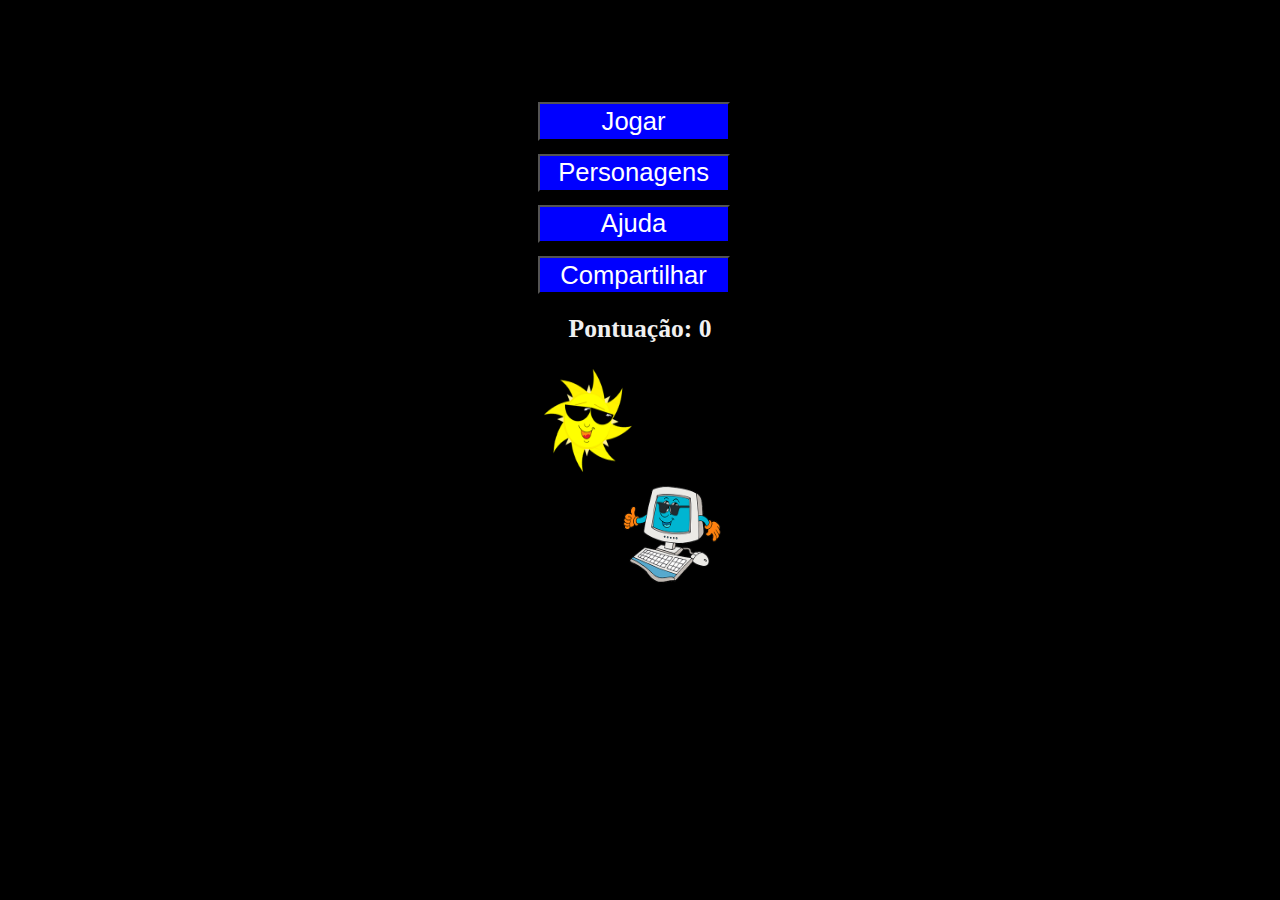
<file: index.html>
<html>
	<head>
		<title>My first three.js app</title>
		<link rel="stylesheet" type="text/css" href="css/style.css">
		<script src="js/three.js"></script>
		<script src="js/cenario.js"></script>
		<script src="js/sprite.js"></script>
		<meta charset="utf-8">

	</head>
	<body id="body" onload="home()">
		
	</body>
</html>
</file>
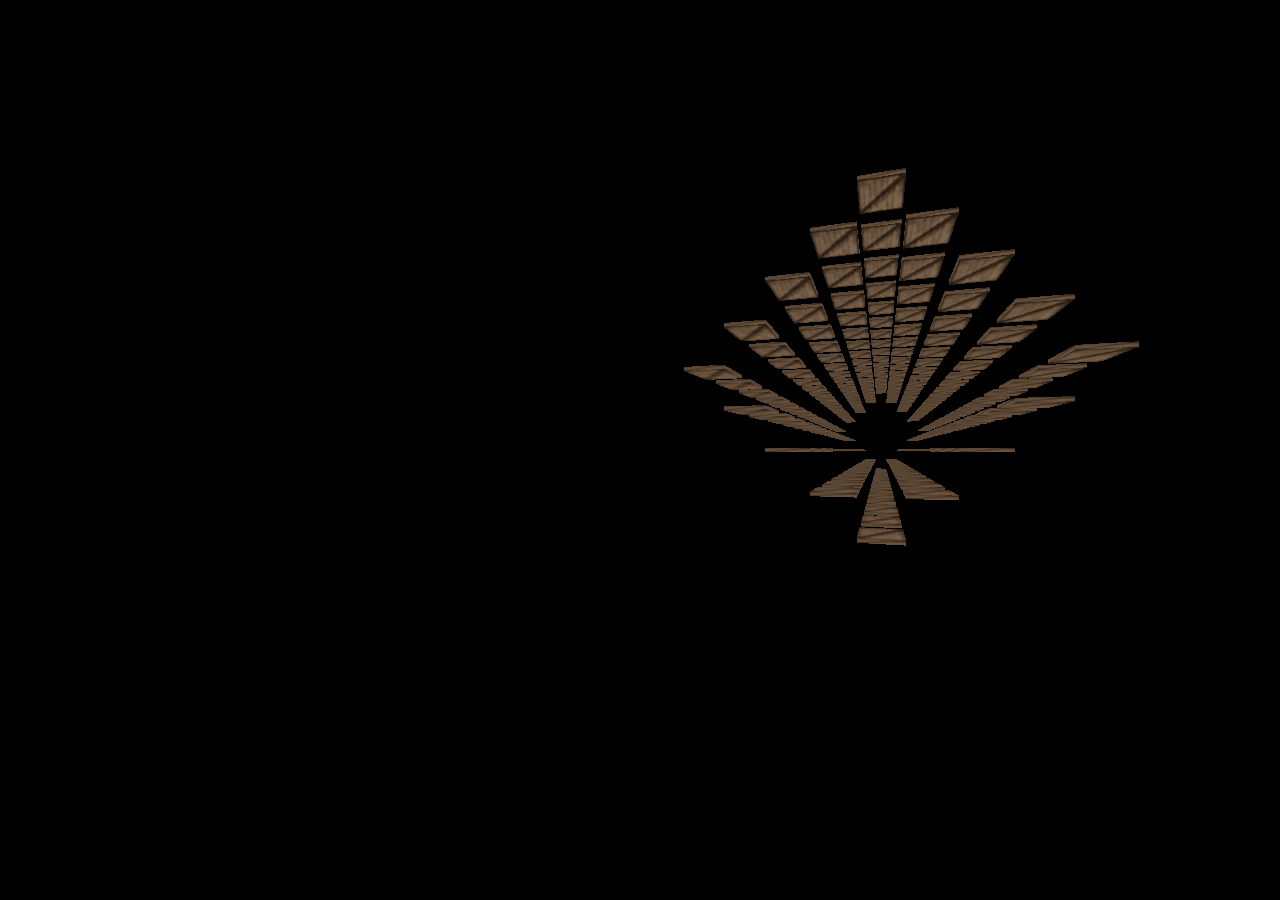
<file: textura.html>
<html>
	<head>
		<title>My first three.js app</title>
		<style>
			body { margin: 0; }
			canvas { width: 100%; height: 100% }
		</style>
	</head>
	<body>
		<script src="js/three.js"></script>
		<script>
			var linha1 = [];
			var linha2 = [];
			var linha3 = [];
			var linha4 = [];
			var linha5 = [];
			var linha6 = [];
			var linha7 = [];
			var linha8 = [];
			var linha9 = [];
			var linha10 = [];
			var linha11 = [];
			var linha12 = [];
			var linha13 = [];
			var linha14 = [];
			var linha15 = [];
			var linha16 = [];
			var linha17 = [];
			var linha18 = [];
			var linha19 = [];
			
			var i = 0;
			
			var posicaoX = 0;
			var posicaoY = 0;
			var posicaoZ = 0;
			
			var scene = new THREE.Scene();
			var camera = new THREE.PerspectiveCamera( 75, window.innerWidth/window.innerHeight, 0.1, 1000 );

			var renderer = new THREE.WebGLRenderer();
			renderer.setSize( window.innerWidth, window.innerHeight );
			document.body.appendChild( renderer.domElement );
			texture = THREE.ImageUtils.loadTexture('js/crate.gif', {}, function() {
    renderer.render(scene);
});
			var geometry = new THREE.BoxGeometry( 1, 0.1, 2 ); //(x,y,z) de formato
			var material = new THREE.MeshBasicMaterial( { map: texture } );
			
			posicaoY = 9;
			posicaoX = -1;
			for(i = 0; i < 16;i++){
				linha1[i] = new THREE.Mesh( geometry, material );
				if(i <=8) posicaoY--; //aqui comeca a logica insana pro 16 lados, ta explicada no papel e segue a logica do
				else posicaoY++; //e segue a logica do implementado sem loop
				if(i <= 4) posicaoX++;
				if(i > 4 && i <=12) posicaoX--;
				if(i > 12) posicaoX++;
				linha1[i].position.y = posicaoY;
				linha1[i].position.x = posicaoX;
				linha1[i].position.z = posicaoZ;
				scene.add( linha1[i]);
			}
			
			posicaoZ=-3;
			posicaoY = 9;
			posicaoX = -1;
			for(i = 0; i < 16;i++){
				linha2[i] = new THREE.Mesh( geometry, material );
				if(i <=8) posicaoY--; //aqui comeca a logica insana pro 16 lados, ta explicada no papel e segue a logica do
				else posicaoY++; //e segue a logica do implementado sem loop
				if(i <= 4) posicaoX++;
				if(i > 4 && i <=12) posicaoX--;
				if(i > 12) posicaoX++;
				linha2[i].position.y = posicaoY;
				linha2[i].position.x = posicaoX;
				linha2[i].position.z = posicaoZ;
				scene.add( linha2[i]);
			}
			
			posicaoZ=-6;
			posicaoY = 9;
			posicaoX = -1;
			for(i = 0; i < 16;i++){
				linha3[i] = new THREE.Mesh( geometry, material );
				if(i <=8) posicaoY--; //aqui comeca a logica insana pro 16 lados, ta explicada no papel e segue a logica do
				else posicaoY++; //e segue a logica do implementado sem loop
				if(i <= 4) posicaoX++;
				if(i > 4 && i <=12) posicaoX--;
				if(i > 12) posicaoX++;
				linha3[i].position.y = posicaoY;
				linha3[i].position.x = posicaoX;
				linha3[i].position.z = posicaoZ;
				scene.add( linha3[i]);
			}
			
			posicaoZ=-9;
			posicaoY = 9;
			posicaoX = -1;
			for(i = 0; i < 16;i++){
				linha4[i] = new THREE.Mesh( geometry, material );
				if(i <=8) posicaoY--; //aqui comeca a logica insana pro 16 lados, ta explicada no papel e segue a logica do
				else posicaoY++; //e segue a logica do implementado sem loop
				if(i <= 4) posicaoX++;
				if(i > 4 && i <=12) posicaoX--;
				if(i > 12) posicaoX++;
				linha4[i].position.y = posicaoY;
				linha4[i].position.x = posicaoX;
				linha4[i].position.z = posicaoZ;
				scene.add( linha4[i]);
			}
			
			posicaoZ=-12;
			posicaoY = 9;
			posicaoX = -1;
			for(i = 0; i < 16;i++){
				linha5[i] = new THREE.Mesh( geometry, material );
				if(i <=8) posicaoY--; //aqui comeca a logica insana pro 16 lados, ta explicada no papel e segue a logica do
				else posicaoY++; //e segue a logica do implementado sem loop
				if(i <= 4) posicaoX++;
				if(i > 4 && i <=12) posicaoX--;
				if(i > 12) posicaoX++;
				linha5[i].position.y = posicaoY;
				linha5[i].position.x = posicaoX;
				linha5[i].position.z = posicaoZ;
				scene.add( linha5[i]);
			}
			
			posicaoZ=-15;
			posicaoY = 9;
			posicaoX = -1;
			for(i = 0; i < 16;i++){
				linha6[i] = new THREE.Mesh( geometry, material );
				if(i <=8) posicaoY--; //aqui comeca a logica insana pro 16 lados, ta explicada no papel e segue a logica do
				else posicaoY++; //e segue a logica do implementado sem loop
				if(i <= 4) posicaoX++;
				if(i > 4 && i <=12) posicaoX--;
				if(i > 12) posicaoX++;
				linha6[i].position.y = posicaoY;
				linha6[i].position.x = posicaoX;
				linha6[i].position.z = posicaoZ;
				scene.add( linha6[i]);
			}
			
			posicaoZ=-18;
			posicaoY = 9;
			posicaoX = -1;
			for(i = 0; i < 16;i++){
				linha7[i] = new THREE.Mesh( geometry, material );
				if(i <=8) posicaoY--; //aqui comeca a logica insana pro 16 lados, ta explicada no papel e segue a logica do
				else posicaoY++; //e segue a logica do implementado sem loop
				if(i <= 4) posicaoX++;
				if(i > 4 && i <=12) posicaoX--;
				if(i > 12) posicaoX++;
				linha7[i].position.y = posicaoY;
				linha7[i].position.x = posicaoX;
				linha7[i].position.z = posicaoZ;
				scene.add( linha7[i]);
			}
			
			posicaoZ=-21;
			posicaoY = 9;
			posicaoX = -1;
			for(i = 0; i < 16;i++){
				linha8[i] = new THREE.Mesh( geometry, material );
				if(i <=8) posicaoY--; //aqui comeca a logica insana pro 16 lados, ta explicada no papel e segue a logica do
				else posicaoY++; //e segue a logica do implementado sem loop
				if(i <= 4) posicaoX++;
				if(i > 4 && i <=12) posicaoX--;
				if(i > 12) posicaoX++;
				linha8[i].position.y = posicaoY;
				linha8[i].position.x = posicaoX;
				linha8[i].position.z = posicaoZ;
				scene.add( linha8[i]);
			}
			
			posicaoZ=-24;
			posicaoY = 9;
			posicaoX = -1;
			for(i = 0; i < 16;i++){
				linha9[i] = new THREE.Mesh( geometry, material );
				if(i <=8) posicaoY--; //aqui comeca a logica insana pro 16 lados, ta explicada no papel e segue a logica do
				else posicaoY++; //e segue a logica do implementado sem loop
				if(i <= 4) posicaoX++;
				if(i > 4 && i <=12) posicaoX--;
				if(i > 12) posicaoX++;
				linha9[i].position.y = posicaoY;
				linha9[i].position.x = posicaoX;
				linha9[i].position.z = posicaoZ;
				scene.add( linha9[i]);
			}
			
			posicaoZ=-27;
			posicaoY = 9;
			posicaoX = -1;
			for(i = 0; i < 16;i++){
				linha10[i] = new THREE.Mesh( geometry, material );
				if(i <=8) posicaoY--; //aqui comeca a logica insana pro 16 lados, ta explicada no papel e segue a logica do
				else posicaoY++; //e segue a logica do implementado sem loop
				if(i <= 4) posicaoX++;
				if(i > 4 && i <=12) posicaoX--;
				if(i > 12) posicaoX++;
				linha10[i].position.y = posicaoY;
				linha10[i].position.x = posicaoX;
				linha10[i].position.z = posicaoZ;
				scene.add( linha10[i]);
			}
			
			posicaoZ=-30;
			posicaoY = 9;
			posicaoX = -1;
			for(i = 0; i < 16;i++){
				linha11[i] = new THREE.Mesh( geometry, material );
				if(i <=8) posicaoY--; //aqui comeca a logica insana pro 16 lados, ta explicada no papel e segue a logica do
				else posicaoY++; //e segue a logica do implementado sem loop
				if(i <= 4) posicaoX++;
				if(i > 4 && i <=12) posicaoX--;
				if(i > 12) posicaoX++;
				linha11[i].position.y = posicaoY;
				linha11[i].position.x = posicaoX;
				linha11[i].position.z = posicaoZ;
				scene.add( linha11[i]);
			}
			
			posicaoZ=-33;
			posicaoY = 9;
			posicaoX = -1;
			for(i = 0; i < 16;i++){
				linha12[i] = new THREE.Mesh( geometry, material );
				if(i <=8) posicaoY--; //aqui comeca a logica insana pro 16 lados, ta explicada no papel e segue a logica do
				else posicaoY++; //e segue a logica do implementado sem loop
				if(i <= 4) posicaoX++;
				if(i > 4 && i <=12) posicaoX--;
				if(i > 12) posicaoX++;
				linha12[i].position.y = posicaoY;
				linha12[i].position.x = posicaoX;
				linha12[i].position.z = posicaoZ;
				scene.add( linha12[i]);
			}
			
			posicaoZ=-36;
			posicaoY = 9;
			posicaoX = -1;
			for(i = 0; i < 16;i++){
				linha13[i] = new THREE.Mesh( geometry, material );
				if(i <=8) posicaoY--; //aqui comeca a logica insana pro 16 lados, ta explicada no papel e segue a logica do
				else posicaoY++; //e segue a logica do implementado sem loop
				if(i <= 4) posicaoX++;
				if(i > 4 && i <=12) posicaoX--;
				if(i > 12) posicaoX++;
				linha13[i].position.y = posicaoY;
				linha13[i].position.x = posicaoX;
				linha13[i].position.z = posicaoZ;
				scene.add( linha13[i]);
			}
			
			posicaoZ=-39;
			posicaoY = 9;
			posicaoX = -1;
			for(i = 0; i < 16;i++){
				linha14[i] = new THREE.Mesh( geometry, material );
				if(i <=8) posicaoY--; //aqui comeca a logica insana pro 16 lados, ta explicada no papel e segue a logica do
				else posicaoY++; //e segue a logica do implementado sem loop
				if(i <= 4) posicaoX++;
				if(i > 4 && i <=12) posicaoX--;
				if(i > 12) posicaoX++;
				linha14[i].position.y = posicaoY;
				linha14[i].position.x = posicaoX;
				linha14[i].position.z = posicaoZ;
				scene.add( linha14[i]);
			}
			
			posicaoZ=-42;
			posicaoY = 9;
			posicaoX = -1;
			for(i = 0; i < 16;i++){
				linha15[i] = new THREE.Mesh( geometry, material );
				if(i <=8) posicaoY--; //aqui comeca a logica insana pro 16 lados, ta explicada no papel e segue a logica do
				else posicaoY++; //e segue a logica do implementado sem loop
				if(i <= 4) posicaoX++;
				if(i > 4 && i <=12) posicaoX--;
				if(i > 12) posicaoX++;
				linha15[i].position.y = posicaoY;
				linha15[i].position.x = posicaoX;
				linha15[i].position.z = posicaoZ;
				scene.add( linha15[i]);
			}
			
			posicaoZ=-45;
			posicaoY = 9;
			posicaoX = -1;
			for(i = 0; i < 16;i++){
				linha16[i] = new THREE.Mesh( geometry, material );
				if(i <=8) posicaoY--; //aqui comeca a logica insana pro 16 lados, ta explicada no papel e segue a logica do
				else posicaoY++; //e segue a logica do implementado sem loop
				if(i <= 4) posicaoX++;
				if(i > 4 && i <=12) posicaoX--;
				if(i > 12) posicaoX++;
				linha16[i].position.y = posicaoY;
				linha16[i].position.x = posicaoX;
				linha16[i].position.z = posicaoZ;
				scene.add( linha16[i]);
			}
			
			posicaoZ=-48;
			posicaoY = 9;
			posicaoX = -1;
			for(i = 0; i < 16;i++){
				linha17[i] = new THREE.Mesh( geometry, material );
				if(i <=8) posicaoY--; //aqui comeca a logica insana pro 16 lados, ta explicada no papel e segue a logica do
				else posicaoY++; //e segue a logica do implementado sem loop
				if(i <= 4) posicaoX++;
				if(i > 4 && i <=12) posicaoX--;
				if(i > 12) posicaoX++;
				linha17[i].position.y = posicaoY;
				linha17[i].position.x = posicaoX;
				linha17[i].position.z = posicaoZ;
				scene.add( linha17[i]);
			}
			
			posicaoZ=-51;
			posicaoY = 9;
			posicaoX = -1;
			for(i = 0; i < 16;i++){
				linha18[i] = new THREE.Mesh( geometry, material );
				if(i <=8) posicaoY--; //aqui comeca a logica insana pro 16 lados, ta explicada no papel e segue a logica do
				else posicaoY++; //e segue a logica do implementado sem loop
				if(i <= 4) posicaoX++;
				if(i > 4 && i <=12) posicaoX--;
				if(i > 12) posicaoX++;
				linha18[i].position.y = posicaoY;
				linha18[i].position.x = posicaoX;
				linha18[i].position.z = posicaoZ;
				scene.add( linha18[i]);
			}
			
			posicaoZ=-54;
			posicaoY = 9;
			posicaoX = -1;
			for(i = 0; i < 16;i++){
				linha19[i] = new THREE.Mesh( geometry, material );
				if(i <=8) posicaoY--; //aqui comeca a logica insana pro 16 lados, ta explicada no papel e segue a logica do
				else posicaoY++; //e segue a logica do implementado sem loop
				if(i <= 4) posicaoX++;
				if(i > 4 && i <=12) posicaoX--;
				if(i > 12) posicaoX++;
				linha19[i].position.y = posicaoY;
				linha19[i].position.x = posicaoX;
				linha19[i].position.z = posicaoZ;
			//	scene.add( linha19[i]);
			}
			////////////////////////////primeira linha////////////////////////////////
		/*	linha1[0] = new THREE.Mesh( geometry, material );
			linha1[0].position.y = 8;
			linha1[0].position.x = 0;
			linha1[0].position.z = posicaoZ;
			scene.add( linha1[0] );
			
			linha1[1] = new THREE.Mesh( geometry, material );
			linha1[1].position.y = 7;
			linha1[1].position.x = 1;
			linha1[1].position.z = posicaoZ;
			scene.add( linha1[1] );
			
			linha1[2] = new THREE.Mesh( geometry, material );
			linha1[2].position.y = 6;
			linha1[2].position.x = 2;
			linha1[2].position.z = posicaoZ;
			scene.add( linha1[2] );
			
			linha1[3] = new THREE.Mesh( geometry, material );
			linha1[3].position.y = 5;
			linha1[3].position.x = 3;
			linha1[3].position.z = posicaoZ;
			scene.add( linha1[3] );
			
			linha1[4] = new THREE.Mesh( geometry, material );
			linha1[4].position.y = 4;
			linha1[4].position.x = 4;
			linha1[4].position.z = posicaoZ;
			scene.add( linha1[4] );
			
			linha1[5] = new THREE.Mesh( geometry, material );
			linha1[5].position.y = 3;
			linha1[5].position.x = 3;
			linha1[5].position.z = posicaoZ;
			scene.add( linha1[5] );
			
			linha1[6] = new THREE.Mesh( geometry, material );
			linha1[6].position.y = 2;
			linha1[6].position.x = 2;
			linha1[6].position.z = posicaoZ;
			scene.add( linha1[6] );
			
			linha1[7] = new THREE.Mesh( geometry, material );
			linha1[7].position.y = 1;
			linha1[7].position.x = 1;
			linha1[7].position.z = posicaoZ;
			scene.add( linha1[7] );
			
			linha1[8] = new THREE.Mesh( geometry, material );
			linha1[8].position.y = 0;
			linha1[8].position.x = 0;
			linha1[8].position.z = posicaoZ;
			scene.add( linha1[8] );
			
			
			//////////////////////////////////////meio///////////////////////////////////////////////////////////////////
			
			
			linha1[9] = new THREE.Mesh( geometry, material ); //igual 7 refletido em x
			linha1[9].position.y = 1;
			linha1[9].position.x = -1;
			linha1[9].position.z = posicaoZ;
			scene.add( linha1[9] );
			
			linha1[10] = new THREE.Mesh( geometry, material );
			linha1[10].position.y = 2;
			linha1[10].position.x = -2;
			linha1[10].position.z = posicaoZ;
			scene.add( linha1[10] );
			
			linha1[11] = new THREE.Mesh( geometry, material );
			linha1[11].position.y = 3;
			linha1[11].position.x = -3;
			linha1[11].position.z = posicaoZ;
			scene.add( linha1[11] );
			
			linha1[12] = new THREE.Mesh( geometry, material );
			linha1[12].position.y = 4;
			linha1[12].position.x = -4;
			linha1[12].position.z = posicaoZ;
			scene.add( linha1[12] );
			
			linha1[13] = new THREE.Mesh( geometry, material );
			linha1[13].position.y = 5;
			linha1[13].position.x = -3;
			linha1[13].position.z = posicaoZ;
			scene.add( linha1[13] );
			
			linha1[14] = new THREE.Mesh( geometry, material );
			linha1[14].position.y = 6;
			linha1[14].position.x = -2;
			linha1[14].position.z = posicaoZ;
			scene.add( linha1[14] );
			
			linha1[15] = new THREE.Mesh( geometry, material );
			linha1[15].position.y = 7;
			linha1[15].position.x = -1;
			linha1[15].position.z = posicaoZ;
			scene.add( linha1[15] );
			*/
			

			
			
			
		/*	var geometry = new THREE.BoxGeometry( 1, 0.1, 2 );
			var material = new THREE.MeshBasicMaterial( { color: 0x00ff00 } );
			var cube1 = new THREE.Mesh( geometry, material );
			cube1.position.y = 4;
			scene.add( cube1 ); */
			//camera.position.x =0;
			camera.position.z = 20;
			camera.position.y = 2;
			
			
			var brincaCamera = 0.0075;
			var animate = function () {
				requestAnimationFrame( animate );
				camera.rotation.y += brincaCamera;
				if(camera.rotation.y >0.5)
				{
					brincaCamera = -0.0075;
				}
				if(camera.rotation.y <-0.5)
				{
					brincaCamera = 0.0075;
				}
				//scene.remove( linha7[15] );
				for(i = 0; i < 16;i++){
					linha1[i].position.z += 0.1;
				}
				for(i = 0 ;i < 16;i++)
					linha2[i].position.z += 0.1;
				
				for(i = 0 ;i < 16;i++)
					linha3[i].position.z += 0.1;
				
				for(i = 0 ;i < 16;i++)
					linha4[i].position.z += 0.1;
				
				for(i = 0 ;i < 16;i++)
					linha5[i].position.z += 0.1;
				
				for(i = 0 ;i < 16;i++)
					linha6[i].position.z += 0.1;
					
				for(i = 0 ;i < 16;i++)
					linha7[i].position.z += 0.1;
					
				for(i = 0 ;i < 16;i++)
					linha8[i].position.z += 0.1;
					
				for(i = 0 ;i < 16;i++)
					linha9[i].position.z += 0.1;
				
				for(i = 0 ;i < 16;i++)
					linha10[i].position.z += 0.1;
					
				for(i = 0 ;i < 16;i++)
					linha11[i].position.z += 0.1;
					
				for(i = 0 ;i < 16;i++)
					linha12[i].position.z += 0.1;
					
				for(i = 0 ;i < 16;i++)
					linha13[i].position.z += 0.1;
					
				for(i = 0 ;i < 16;i++)
					linha14[i].position.z += 0.1;
				
				for(i = 0 ;i < 16;i++)
					linha15[i].position.z += 0.1;
					
				for(i = 0 ;i < 16;i++)
					linha16[i].position.z += 0.1;
					
				for(i = 0 ;i < 16;i++)
					linha17[i].position.z += 0.1;
					
				for(i = 0 ;i < 16;i++)
					linha18[i].position.z += 0.1;
					
				for(i = 0 ;i < 16;i++)
					linha19[i].position.z += 0.1;
			
			/*	linha2[0].position.z += 0.1;
				linha2[1].position.z += 0.1;
				linha2[2].position.z += 0.1;
				linha2[3].position.z += 0.1;
				linha2[4].position.z += 0.1;
				linha2[5].position.z += 0.1;
				linha2[6].position.z += 0.1;
				linha2[7].position.z += 0.1;
				linha2[8].position.z += 0.1;
				linha2[9].position.z += 0.1;
				linha2[10].position.z += 0.1;
				linha2[11].position.z += 0.1;
				linha2[12].position.z += 0.1;
				linha2[13].position.z += 0.1;
				linha2[14].position.z += 0.1;
				linha2[15].position.z += 0.1; 
				
			
				linha7[15].position.z += 0.1;*/
				
				//cube2.position.z += 0.1;
				if(linha1[0].position.z > 25){
					for(i = 0; i < 16;i++)
						linha1[i].position.z =  -30;
				}
				
				if(linha2[0].position.z > 25){
					for(i = 0; i < 16;i++)
						linha2[i].position.z =  -30;
				}
				
				if(linha3[0].position.z > 25){
					for(i = 0; i < 16;i++)
						linha3[i].position.z =  -30;
				}
				
				if(linha4[0].position.z > 25){
					for(i = 0; i < 16;i++)
						linha4[i].position.z =  -30;
				}
				
				if(linha5[0].position.z > 25){
					for(i = 0; i < 16;i++)
						linha5[i].position.z =  -30;
				}
				
				if(linha6[0].position.z > 25){
					for(i = 0; i < 16;i++)
						linha6[i].position.z =  -30;
				}
				
				if(linha7[0].position.z > 25){
					for(i = 0; i < 16;i++)
						linha7[i].position.z =  -30;
				}
				
				if(linha8[0].position.z > 25){
					for(i = 0; i < 16;i++)
						linha8[i].position.z =  -30;
				}
				
				if(linha9[0].position.z > 25){
					for(i = 0; i < 16;i++)
						linha9[i].position.z =  -30;
				}
				
				if(linha10[0].position.z > 25){
					for(i = 0; i < 16;i++)
						linha10[i].position.z =  -30;
				}
				
				if(linha11[0].position.z > 25){
					for(i = 0; i < 16;i++)
						linha11[i].position.z =  -30;
				}
				
				if(linha12[0].position.z > 25){
					for(i = 0; i < 16;i++)
						linha12[i].position.z =  -30;
				}
				
				if(linha13[0].position.z > 25){
					for(i = 0; i < 16;i++)
						linha13[i].position.z =  -30;
				}
				
				if(linha14[0].position.z > 25){
					for(i = 0; i < 16;i++)
						linha14[i].position.z =  -30;
				}
				
				if(linha15[0].position.z > 25){
					for(i = 0; i < 16;i++)
						linha15[i].position.z =  -30;
				}
				
				if(linha16[0].position.z > 25){
					for(i = 0; i < 16;i++)
						linha16[i].position.z =  -30;
				}
				
				if(linha17[0].position.z > 25){
					for(i = 0; i < 16;i++)
						linha17[i].position.z =  -30;
				}
				
				if(linha18[0].position.z > 25){
					for(i = 0; i < 16;i++)
						linha18[i].position.z =  -30;
				}
				
				if(linha19[0].position.z > 25){
					for(i = 0; i < 16;i++)
						linha19[i].position.z =  -30;
				}
				
			/*		
			if(linha7[0].position.z > 20){
					linha7[0].position.z = 0;
					linha7[1].position.z = 0;
					linha7[2].position.z = 0;
					linha7[3].position.z = 0;
					linha7[4].position.z = 0;
					linha7[5].position.z = 0;
					linha7[6].position.z = 0;
					linha7[7].position.z = 0;
					linha7[8].position.z = 0;
					linha7[9].position.z = 0;
					linha7[10].position.z = 0;
					linha7[11].position.z = 0;
					linha7[12].position.z = 0;
					linha7[13].position.z = 0;
					linha7[14].position.z = 0;
					linha7[15].position.z = 0;
					}*/
			//	if(cube2.position.z > 20){
				//	cube2.position.z = -2;
					//}
				
				//cube.rotation.x += 0.1;
				//cube.rotation.y += 0.1;

				renderer.render(scene, camera);
			};

			animate();
		</script>
	</body>
</html>
</file>
<file: css/style.css>
body{
    margin: 0;
    padding: 0;
    text-align: center;
    background-color: black;
    /*background-size: cover;*/
}


h1{
    margin-top: 3vw;
    font-size: 4vw;
    color: #B8B2B2;
}

h3{
    margin-top: 1.5vw;
    font-size: 2vw;
    color: #B8B2B2;
}

p{
    font-size: 1vw;
    color: #FFFFFF;
}


#DescricaoPersonagem{ /*texto de descricao dos personagens da pagina Personagens.html*/
	color:white;
    font-size:2vw;
}

#pontuacao{
    margin-top: 1.5vw;
    font-size: 2vw;
    color: #F0F0F0;
}

#menu{
    margin-top: 10vw;
}

#myDiv{
    margin-top: 7vw;
    width: 15%;
    margin-left: 42vw;
}

.botao{
    background: blue;
    color: white;
    margin-top: 1vw;
    font-size: 2vw;
    width: 100%;
    height: 3vw;
}

#botaoVoltar{
    background: blue;
    color: white;
    margin-top: 1vw;
    font-size: 2vw;
    width: 15%;
    height: 3vw;
}

#myCanvas{
    /*border: 1px solid white;*/
    position: absolute; 
    width: 100vw;
    height: 100vh;
    z-index: 0; 
}


.img{
    margin-left:1.5vw;
    width: 10vw;
    height: 10vw;
    margin-top: 10vw;
    border: 0.3vw solid rgba(255, 255, 255, 0);
}

.imgMenu{
    height: 25vh;
    width: 15vw;
}
</file>
